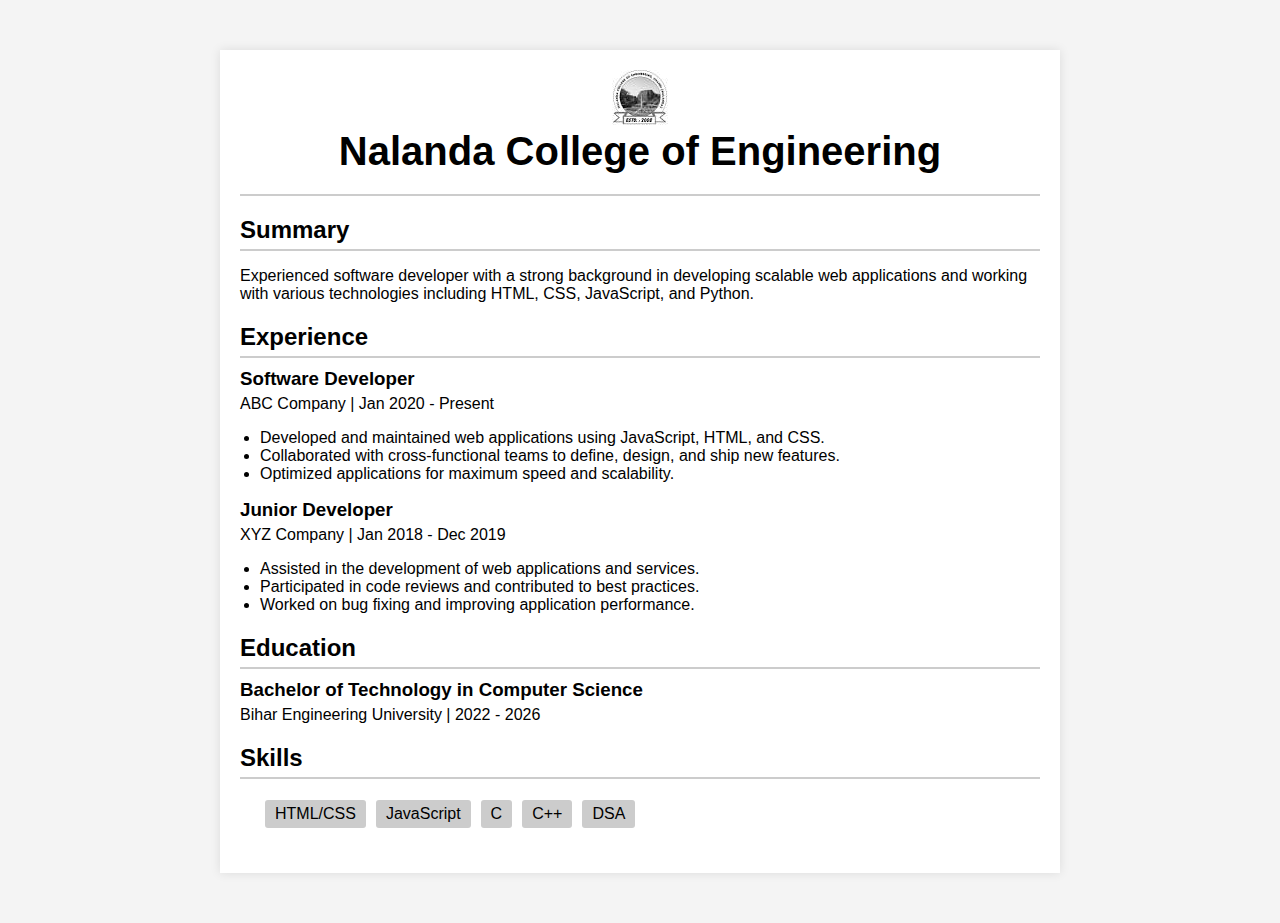
<file: index.html>
<!DOCTYPE html>
<html lang="en">
<head>
    <meta charset="UTF-8">
    <meta name="viewport" content="width=device-width, initial-scale=1.0">
    <title>Resume</title>
    <link rel="stylesheet" href="styles.css">
</head>
<body>
    <div class="resume">
        <header>
            <img src="download.jpeg" alt="">
            <h1>Nalanda College of Engineering</h1>
            
        </header>
        <section>
            <h2>Summary</h2>
            <p>Experienced software developer with a strong background in developing scalable web applications and working with various technologies including HTML, CSS, JavaScript, and Python.</p>
        </section>
        <section>
            <h2>Experience</h2>
            <div class="experience">
                <h3>Software Developer</h3>
                <p>ABC Company | Jan 2020 - Present</p>
                <ul>
                    <li>Developed and maintained web applications using JavaScript, HTML, and CSS.</li>
                    <li>Collaborated with cross-functional teams to define, design, and ship new features.</li>
                    <li>Optimized applications for maximum speed and scalability.</li>
                </ul>
            </div>
            <div class="experience">
                <h3>Junior Developer</h3>
                <p>XYZ Company | Jan 2018 - Dec 2019</p>
                <ul>
                    <li>Assisted in the development of web applications and services.</li>
                    <li>Participated in code reviews and contributed to best practices.</li>
                    <li>Worked on bug fixing and improving application performance.</li>
                </ul>
            </div>
        </section>
        <section>
            <h2>Education</h2>
            <div class="education">
                <h3>Bachelor of Technology in Computer Science</h3>
                <p>Bihar Engineering University | 2022 - 2026</p>
            </div>
        </section>
        <section>
            <h2>Skills</h2>
            <ul class="skills">
                <li>HTML/CSS</li>
                <li>JavaScript</li>
                <li>C</li>
                <li>C++</li>
                <li>DSA</li>
            </ul>
        </section>
    </div>
</body>
</html>
</file>
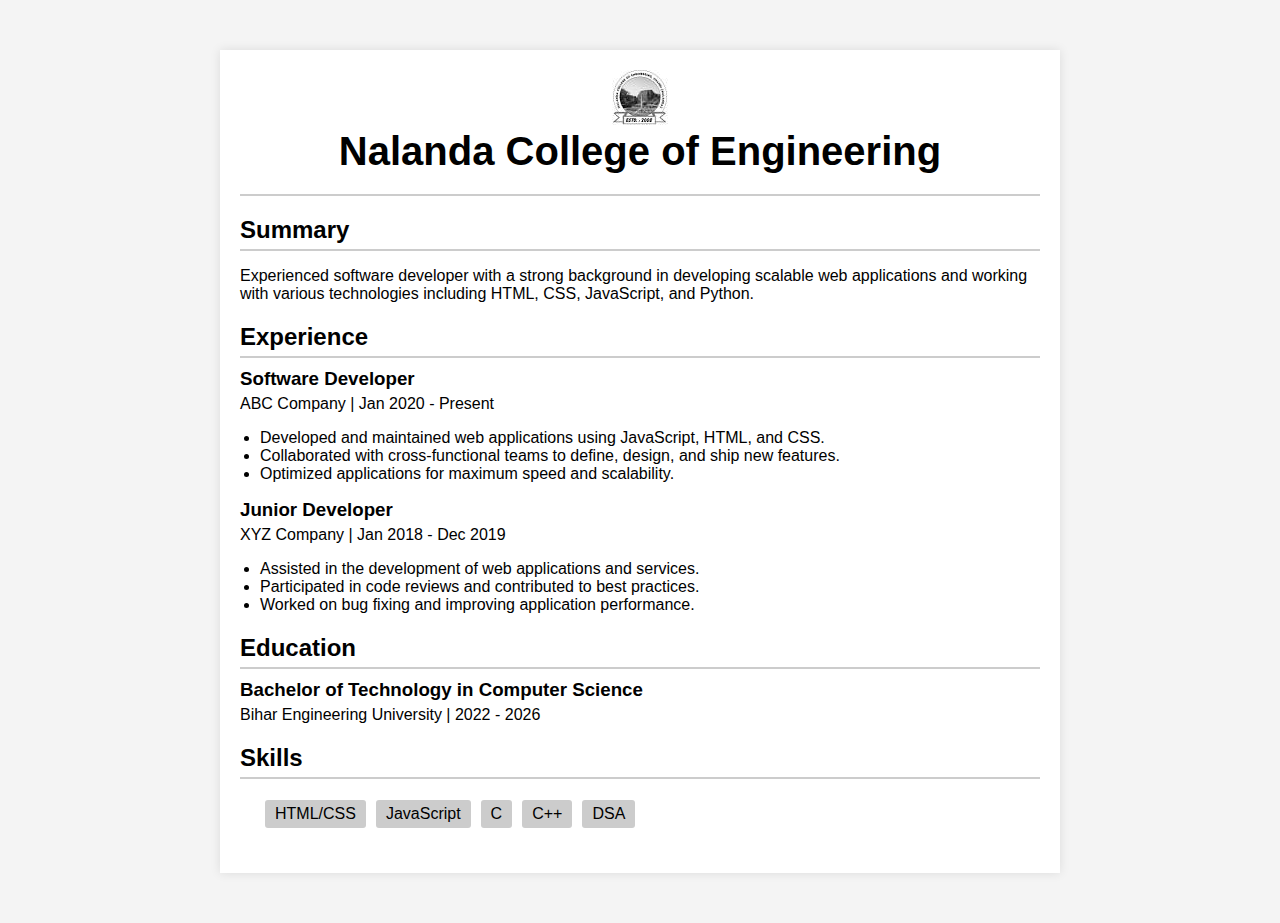
<file: resume.html>
<!DOCTYPE html>
<html lang="en">
<head>
    <meta charset="UTF-8">
    <meta name="viewport" content="width=device-width, initial-scale=1.0">
    <title>Resume</title>
    <link rel="stylesheet" href="styles.css">
</head>
<body>
    <div class="resume">
        <header>
            <img src="download.jpeg" alt="">
            <h1>Nalanda College of Engineering</h1>
            
        </header>
        <section>
            <h2>Summary</h2>
            <p>Experienced software developer with a strong background in developing scalable web applications and working with various technologies including HTML, CSS, JavaScript, and Python.</p>
        </section>
        <section>
            <h2>Experience</h2>
            <div class="experience">
                <h3>Software Developer</h3>
                <p>ABC Company | Jan 2020 - Present</p>
                <ul>
                    <li>Developed and maintained web applications using JavaScript, HTML, and CSS.</li>
                    <li>Collaborated with cross-functional teams to define, design, and ship new features.</li>
                    <li>Optimized applications for maximum speed and scalability.</li>
                </ul>
            </div>
            <div class="experience">
                <h3>Junior Developer</h3>
                <p>XYZ Company | Jan 2018 - Dec 2019</p>
                <ul>
                    <li>Assisted in the development of web applications and services.</li>
                    <li>Participated in code reviews and contributed to best practices.</li>
                    <li>Worked on bug fixing and improving application performance.</li>
                </ul>
            </div>
        </section>
        <section>
            <h2>Education</h2>
            <div class="education">
                <h3>Bachelor of Technology in Computer Science</h3>
                <p>Bihar Engineering University | 2022 - 2026</p>
            </div>
        </section>
        <section>
            <h2>Skills</h2>
            <ul class="skills">
                <li>HTML/CSS</li>
                <li>JavaScript</li>
                <li>C</li>
                <li>C++</li>
                <li>DSA</li>
            </ul>
        </section>
    </div>
</body>
</html>

<!-- 
echo "# resume-template" >> README.md
git init
git add README.md
git commit -m "first commit"
git branch -M main
git remote add origin https://github.com/ProfessorGX/resume-template.git
git push -u origin main -->
</file>
<file: styles.css>
body {
    font-family: Arial, sans-serif;
    background-color: #f4f4f4;
    margin: 0;
    padding: 0;
}

.resume {
    max-width: 800px;
    margin: 50px auto;
    background-color: #fff;
    padding: 20px;
    box-shadow: 0 0 10px rgba(0, 0, 0, 0.1);
}

header {
    text-align: center;
    border-bottom: 2px solid #ccc;
    padding-bottom: 20px;
    margin-bottom: 20px;
}

header h1 {
    margin: 0;
    font-size: 2.5em;
}

header p {
    margin: 5px 0;
}

section {
    margin-bottom: 20px;
}

section h2 {
    border-bottom: 2px solid #ccc;
    padding-bottom: 5px;
    margin-bottom: 10px;
}

.experience, .education {
    margin-bottom: 15px;
}

.experience h3, .education h3 {
    margin: 0;
}

.experience p, .education p {
    margin: 5px 0 10px 0;
}

ul {
    padding-left: 20px;
}

.skills {
    display: flex;
    flex-wrap: wrap;
}

.skills li {
    background-color: #ccc;
    color: black;
    padding: 5px 10px;
    margin: 5px;
    border-radius: 3px;
    list-style: none;
}
</file>
